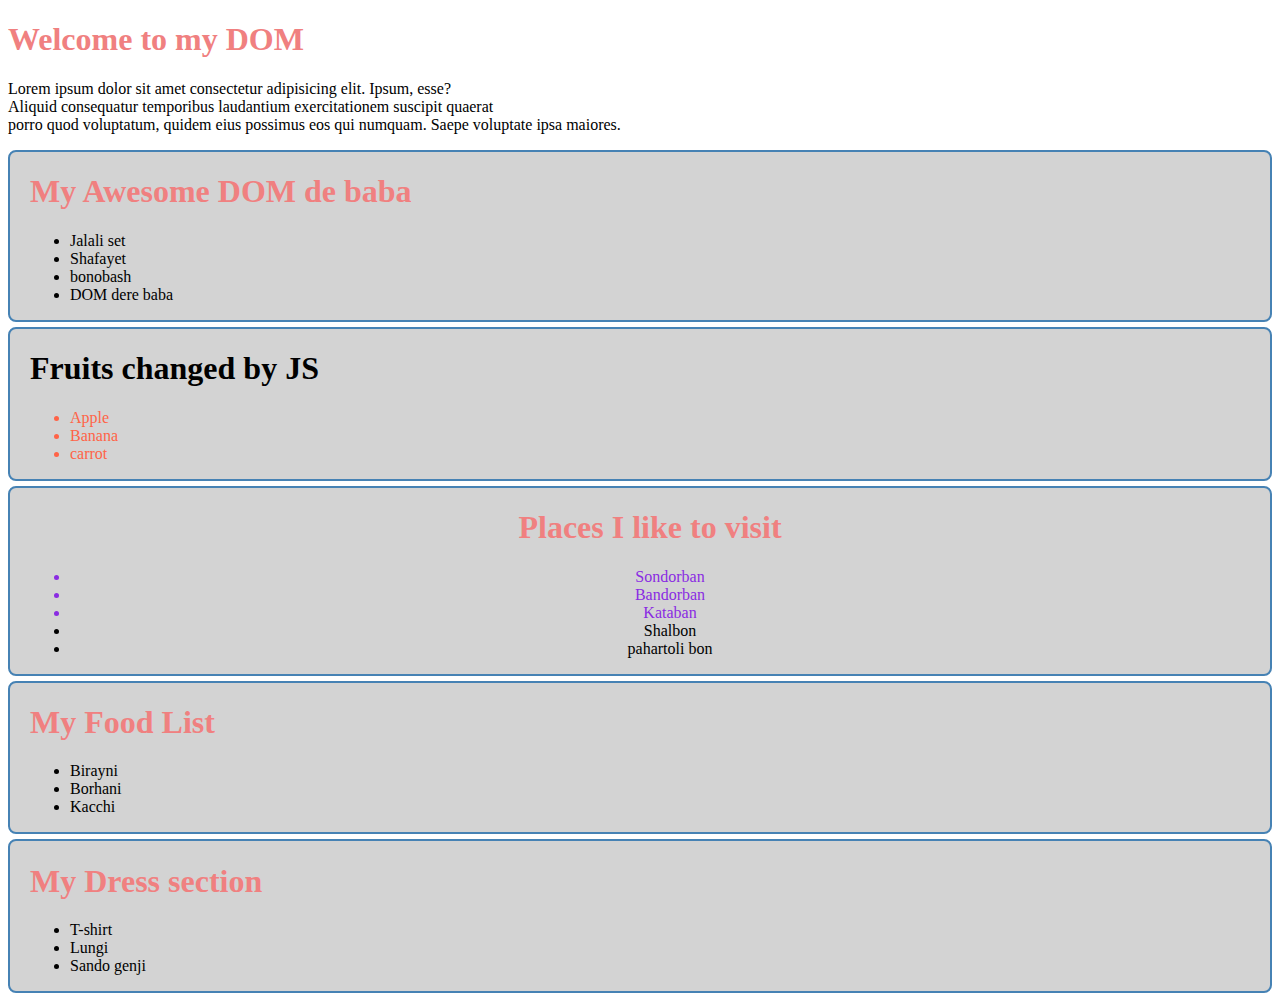
<file: index.html>
<!DOCTYPE html>
<html lang="en">

<head>
   <meta charset="UTF-8">
   <meta http-equiv="X-UA-Compatible" content="IE=edge">
   <meta name="viewport" content="width=device-width, initial-scale=1.0">
   <title>Tour of DOM</title>
   <link rel="stylesheet" href="styles/style.css">
   <style>
      .fruits-container li {
         color: tomato;
      }

      #fruits-title {
         color: black;
      }

      .important-places {
         color: blueviolet;
      }
   </style>
</head>

<body>
   <header>
      <h1>Welcome to my DOM</h1>
      <p>Lorem ipsum dolor sit amet consectetur adipisicing elit. Ipsum, esse? <br> Aliquid consequatur temporibus
         laudantium exercitationem suscipit quaerat <br> porro quod voluptatum, quidem eius possimus eos qui numquam.
         Saepe voluptate ipsa maiores.</p>
   </header>
   <main id="main-container">
      <section>
         <h1>My Awesome DOM de baba</h1>
         <ul>
            <li>Jalali set</li>
            <li>Shafayet</li>
            <li>bonobash</li>
            <li>DOM dere baba</li>
         </ul>
      </section>
      <section class="fruits-container">
         <h1 id="fruits-title">Fruits I Like</h1>
         <ul>
            <li>Apple</li>
            <li>Banana</li>
            <li>carrot</li>
         </ul>
      </section>
      <section id="places-container" class="large-text">
         <h1 id="places-title">Places I like to visit</h1>
         <ul id="places-list">
            <li class="important-places">Sondorban</li>
            <li class="important-places">Bandorban</li>
            <li class="important-places">Kataban</li>
            <li class="other-place">Shalbon</li>
         </ul>
      </section>
   </main>

   <script src="js/dom.js"></script>
   <script src="js/append.js"></script>
   <script src="js/styleInJs.js"></script>
   <script>
      const liCollection = document.getElementsByTagName('li')
      // console.log(liCollection)
      for (const li of liCollection) {
         // console.log(li.innerText);
      }

      // option-1: getElementsByTagName
      const allHeadings = document.getElementsByTagName('h1')
      for (const h1 of allHeadings) {
         // console.log(h1.innerText);
      }


      // option-2: getElementById
      const fruitsTitle = document.getElementById('fruits-title')
      fruitsTitle.innerText = 'Fruits changed by JS'
       
      // option-3: getElementsByClassName
      const places = document.getElementsByClassName('important-places');
      for (const place of places) {
         // console.log(place.innerText)
      }

      // option-4: querySelector
      

      // option-5: querySelectorAll
      const someLi = document.querySelectorAll('.fruits-container li');
      // console.log(someLi)
      for (const li of someLi) {
         // console.log(li.innerText);
      }

      // const student = {
      //    name : 'abul',
      //    ID : 11,
      //    study: function(time){
      //       console.log(time, 'study kortece')
      //    }
      // }
      // console.log('adding JS inside the html file')
   </script>
</body>

</html>
</file>
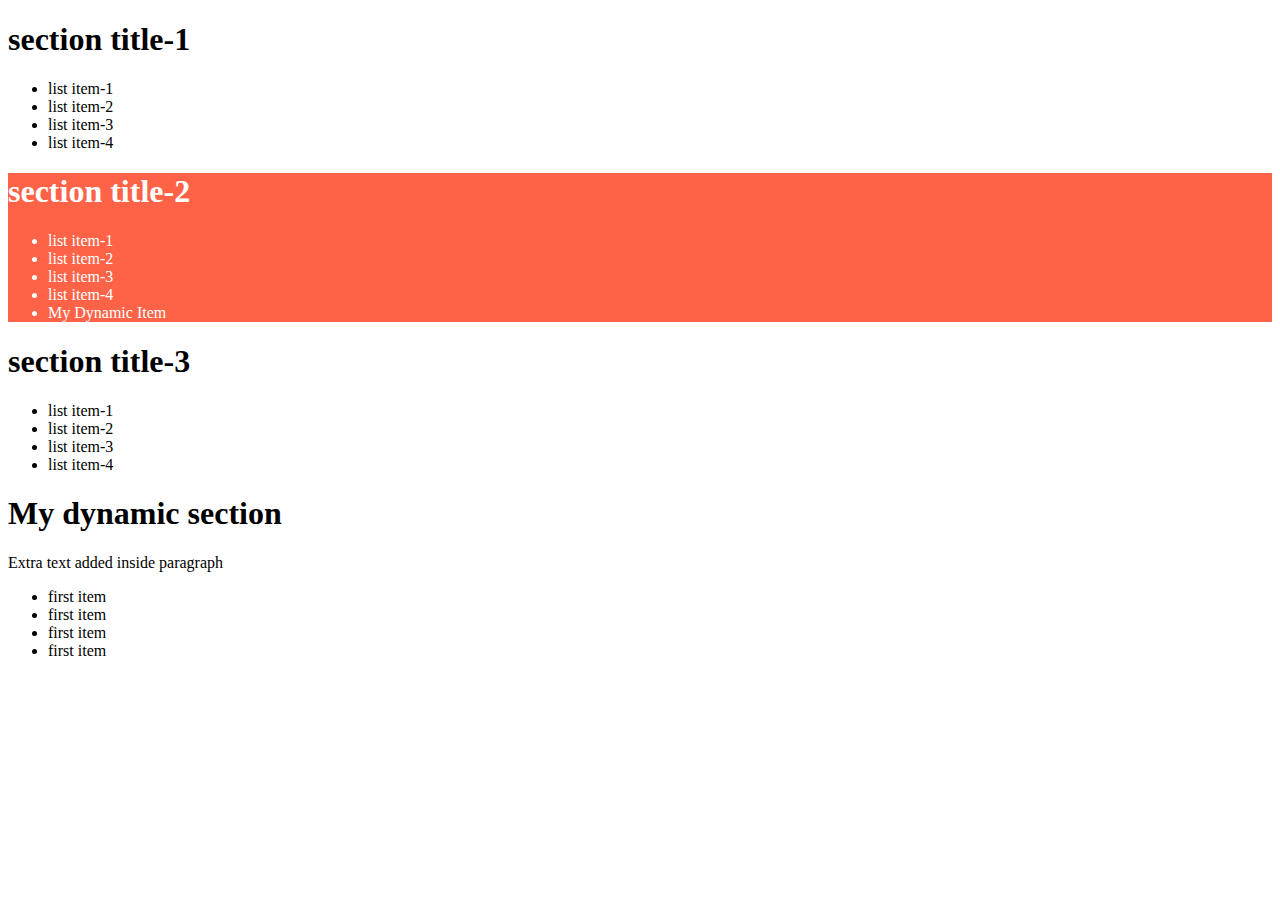
<file: summary.html>
<!DOCTYPE html>
<html lang="en">
<head>
   <meta charset="UTF-8">
   <meta http-equiv="X-UA-Compatible" content="IE=edge">
   <meta name="viewport" content="width=device-width, initial-scale=1.0">
   <title>Summary</title>
</head>
<body>
   <main id="main-container">
      <section>
         <h1 class="section-title">section title-1</h1>
         <ul>
            <li>list item-1</li>
            <li>list item-2</li>
            <li>list item-3</li>
            <li>list item-4</li>
         </ul>
      </section>
      <section id="second-section">
         <h1 class="section-title">section title-2</h1>
         <ul id="second-list">
            <li>list item-1</li>
            <li>list item-2</li>
            <li>list item-3</li>
            <li>list item-4</li>
         </ul>
      </section>
      <section>
         <h1 class="section-title">section title-3</h1>
         <ul>
            <li>list item-1</li>
            <li>list item-2</li>
            <li>list item-3</li>
            <li>list item-4</li>
         </ul>
      </section>
      
   </main>


   <script src="js/first.js"></script>
   <script>
      console.log('embedded inside HTML file');
      </script>
   <script src="js/second.js"></script>
   <script src="js/third.js"></script>
</body>
</html>
</file>
<file: styles/style.css>
h1{
   color: lightcoral;
}

.large-text{
   font-size: 2em;
}

.text-center{
   /* background-color: yellowgreen !important; */
   text-align: center;
}
</file>
